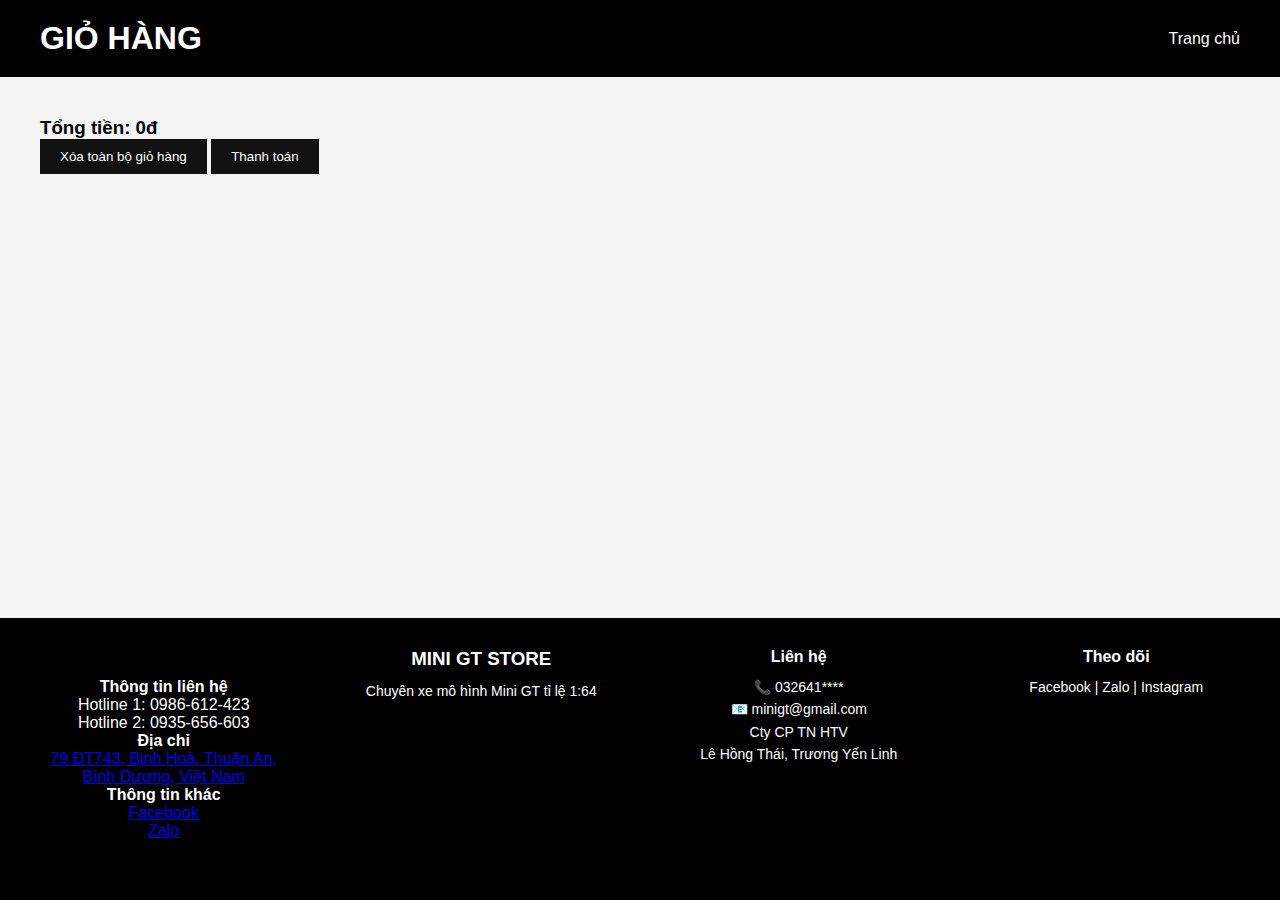
<file: cart.html>
<!DOCTYPE html>
<html lang="vi">
<head>
    <meta charset="UTF-8">
    <title>Giỏ hàng</title>
    <link rel="stylesheet" href="style.css">
</head>
<body>
<header>
    <h1>GIỎ HÀNG</h1>
    <nav>
        <a href="index.html">Trang chủ</a>
    </nav>
</header>

<!-- =====GIỎ HÀNG ===== -->
<section class="cart">

    <!-- Nơi hiển thị danh sách sản phẩm trong giỏ (JS render vào đây) -->
    <div id="cart-items"></div>

    <!-- Hiển thị tổng tiền -->
    <h3 id="total"></h3>
    <!--Tăng/Giảm-->
    

    <!-- Nút xóa toàn bộ giỏ hàng -->
    <button onclick="clearCart()">Xóa toàn bộ giỏ hàng</button>

    <!-- Nút thanh toán (mô phỏng) -->
    <button onclick="checkout()">Thanh toán</button>
</section>
    <!-- ===== FOOTER ===== -->
    <footer class="footer">
        <footer>
    <div id="footer">
      <div class="footer-column">
        <h4>Thông tin liên hệ</h4>
        <p>Hotline 1: 0986-612-423</p>
        <p>Hotline 2: 0935-656-603</p>
      </div>
      <div class="footer-column">
        <h4>Địa chỉ</h4>
        <a href="https://maps.app.goo.gl/hNPSfKMNGxyt5unV8">79 ĐT743, Binh Hoà, Thuận An, Bình Dương, Việt Nam</a>
      </div>
      <div class="footer-column">
        <h4>Thông tin khác</h4>
        <a href="https://www.facebook.com/bdi.edu.vn">Facebook</a><br />
        <a href="https://zalo.me/3588207385082038590">Zalo</a><br />
      </div>
    </div>
</footer>

        <!-- Thông tin cửa hàng -->
        <div class="footer-box">
            <h3>MINI GT STORE</h3>
            <p>Chuyên xe mô hình Mini GT tỉ lệ 1:64</p>
        </div>

        <!-- Thông tin liên hệ -->
        <div class="footer-box">
            <h4>Liên hệ</h4>
            <p>📞 032641****</p>
            <p>📧 minigt@gmail.com</p>
            <p>Cty CP TN HTV</p>
            <p>Lê Hồng Thái, Trương Yến Linh</p>
        </div>

        <!-- Mạng xã hội -->
        <div class="footer-box">
            <h4>Theo dõi</h4>
            <p>Facebook | Zalo | Instagram</p>
        </div>
    </footer>
<script src="data.js"></script>
<script src="main.js"></script>

</body>
</html>
</file>
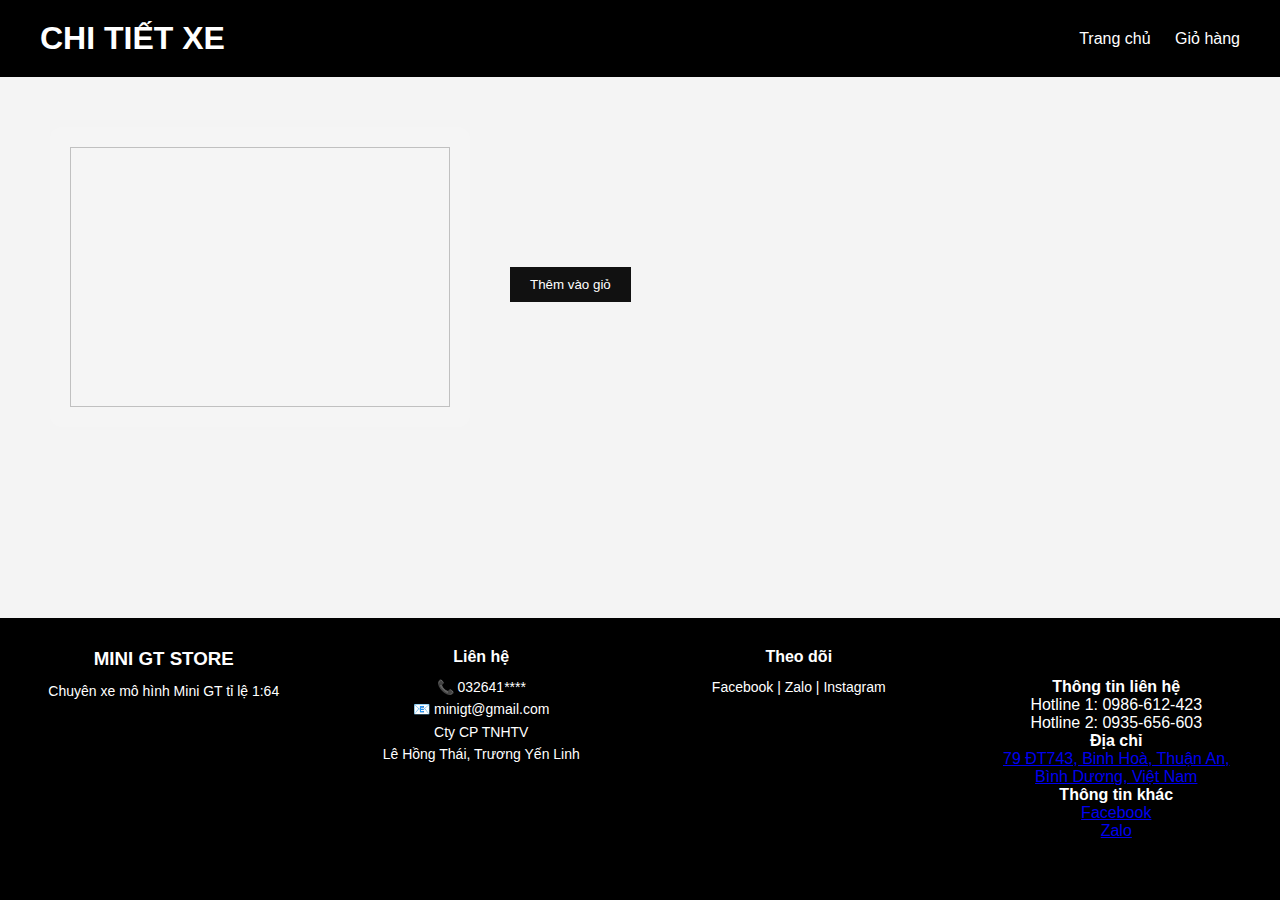
<file: product.html>
<!DOCTYPE html>
<html lang="vi">
<head>
    <meta charset="UTF-8">
    <title>Chi tiết xe</title>
    <link rel="stylesheet" href="style.css">
</head>
<body>
<header>
  
    <h1>CHI TIẾT XE</h1>

    <!-- Thanh điều hướng -->
    <nav>
        <a href="index.html">Trang chủ</a>
        <a href="cart.html">Giỏ hàng</a>
    </nav>
</header>

<!-- ===== KHU VỰC CHI TIẾT SẢN PHẨM ===== -->
<section class="product-detail">

    <!-- Hình ảnh xe (JS sẽ gán src động) -->
    <img id="detail-image">

    <!-- Thông tin chi tiết của xe -->
    <div class="detail-info">

        <!-- Tên xe -->
        <h2 id="detail-name"></h2>

        <!-- Tỉ lệ xe -->
        <p id="detail-scale"></p>

        <!-- Chất liệu xe -->
        <p id="detail-material"></p>

        <!-- Giá xe -->
        <p class="price" id="detail-price"></p>

        <!-- Nút thêm sản phẩm vào giỏ hàng -->
        <button onclick="addToCart()">Thêm vào giỏ</button>
    </div>
</section>
    <!-- ===== FOOTER ===== -->
    <footer class="footer">

        <!-- Thông tin cửa hàng -->
        <div class="footer-box">
            <h3>MINI GT STORE</h3>
            <p>Chuyên xe mô hình Mini GT tỉ lệ 1:64</p>
        </div>

        <!-- Thông tin liên hệ -->
        <div class="footer-box">
            <h4>Liên hệ</h4>
            <p>📞 032641****</p>
            <p>📧 minigt@gmail.com</p>
            <p>Cty CP TNHTV</p>
            <p>Lê Hồng Thái, Trương Yến Linh</p>
        </div>

        <!-- Mạng xã hội -->
        <div class="footer-box">
            <h4>Theo dõi</h4>
            <p>Facebook | Zalo | Instagram</p>
        </div>
        <!--Map trường,thông tin liên hệ trường-->
        <footer>
    <div id="footer">
      <div class="footer-column">
        <h4>Thông tin liên hệ</h4>
        <p>Hotline 1: 0986-612-423</p>
        <p>Hotline 2: 0935-656-603</p>
      </div>
      <div class="footer-column">
        <h4>Địa chỉ</h4>
        <a href="https://maps.app.goo.gl/hNPSfKMNGxyt5unV8">79 ĐT743, Binh Hoà, Thuận An, Bình Dương, Việt Nam</a>
      </div>
      <div class="footer-column">
        <h4>Thông tin khác</h4>
        <a href="https://www.facebook.com/bdi.edu.vn">Facebook</a><br />
        <a href="https://zalo.me/3588207385082038590">Zalo</a><br />
      </div>
    </div>
</footer>
    </footer>
<script src="data.js"></script>
<script src="main.js"></script>

</body>
</html>
</file>
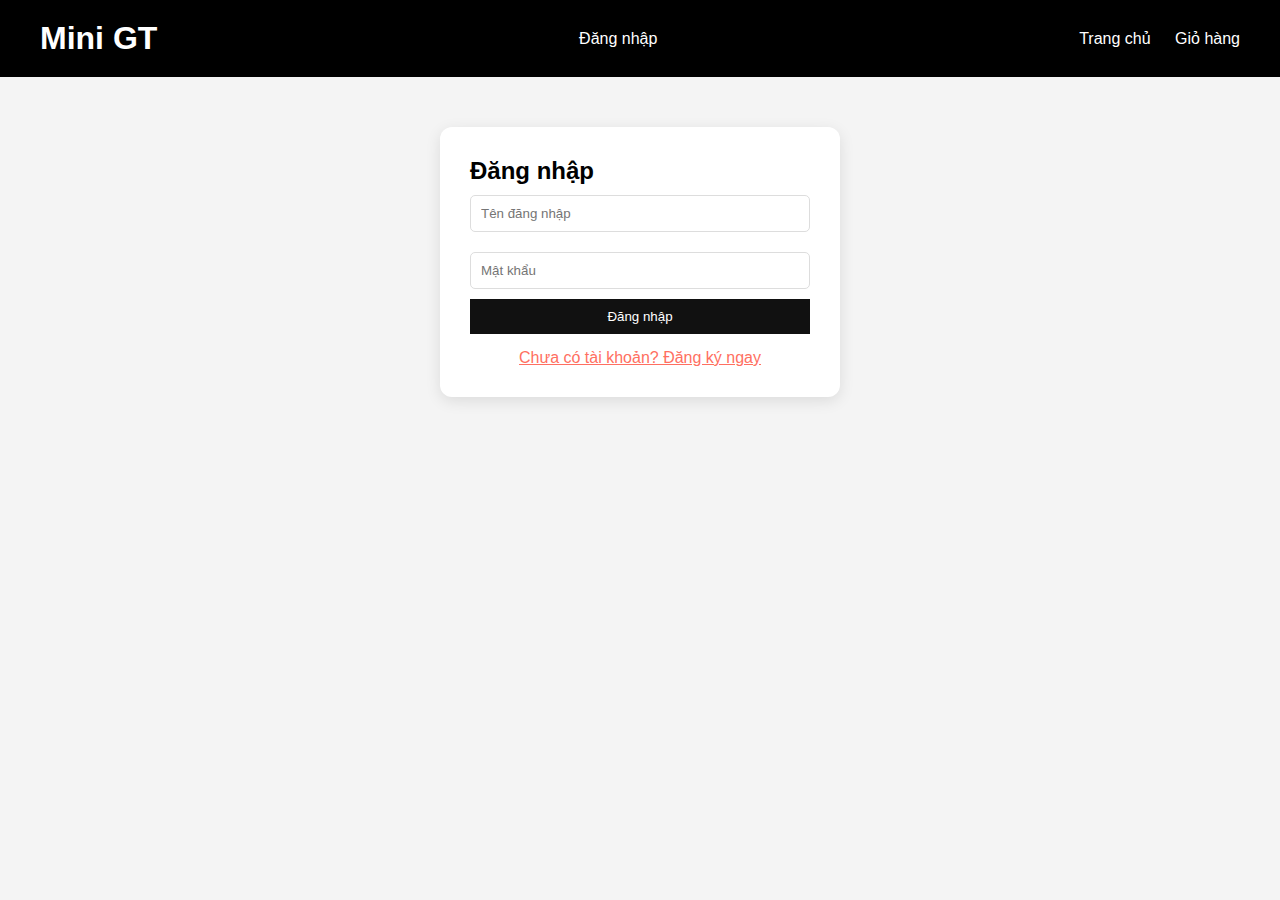
<file: taikhoan.html>
<!DOCTYPE html>
<html lang="vi">
<head>
    <meta charset="UTF-8">
    <title>Đăng nhập & Đăng ký</title>
    <link rel="stylesheet" href="./style.css">
</head>

<body>
    <header>
<h1>Mini GT</h1>
<nav>
            <a href="taikhoan.html" id="loginLink">Đăng nhập</a>
<a href="#" id="logoutLink" onclick="return logout()" style="display:none;">Đăng xuất</a>

        </nav>
<nav>
<a href="index.html">Trang chủ</a>
<a href="cart.html">Giỏ hàng</a>
</nav>
</div>
</header>

    <div class="auth-container">
        <div id="loginForm" class="auth-form active">
            <h2>Đăng nhập</h2>
            <input type="text" id="loginUser" placeholder="Tên đăng nhập">
            <input type="password" id="loginPass" placeholder="Mật khẩu">
            <button onclick="xuLyDangNhap()" style="width: 100%">Đăng nhập</button>
            <p class="toggle-link" onclick="chuyenForm('registerForm')">Chưa có tài khoản? Đăng ký ngay</p>
        </div>

        <div id="registerForm" class="auth-form">
            <h2>Đăng ký</h2>
            <input type="text" id="regUser" placeholder="Tên đăng nhập mới">
            <input type="password" id="regPass" placeholder="Mật khẩu">
            <input type="password" id="regConfirm" placeholder="Xác nhận mật khẩu">
            <button onclick="xuLyDangKy()" style="width: 100%">Đăng ký</button>
            <p class="toggle-link" onclick="chuyenForm('loginForm')">Đã có tài khoản? Đăng nhập</p>
      
    </div>

    <script src="auth.js"></script>
</body>
</html>
</file>
<file: style.css>
/* =========================
   RESET CƠ BẢN
   Xóa style mặc định trình duyệt
========================= */
* {
  margin: 0;
  padding: 0;
  box-sizing: border-box;
  font-family: Arial, sans-serif;
}

/* =========================
   BODY – GIỮ FOOTER Ở CUỐI TRANG
========================= */
body {
  background: #f4f4f4;
  min-height: 100vh;
  display: flex;
  flex-direction: column;
}

/* =========================
   HEADER – THANH TRÊN CÙNG
========================= */
header {
  background: #000000;
  color: white;
  padding: 20px 40px;
  display: flex;
  justify-content: space-between;
  align-items: center;
}

header nav a {
  color: white;
  margin-left: 20px;
  text-decoration: none;
}

/* =========================
   MENU LỌC THEO HÃNG XE
========================= */
.filter-menu {
  text-align: center;
  margin: 20px 0;
}

.filter-menu button {
  background: #2e1c10;
  color: #fff;
  border: none;
  padding: 8px 14px;
  margin: 4px;
  cursor: pointer;
}

.filter-menu button:hover {
  background: #4a2c1a;
}
/* Thanh menu chọn hãng */
.filter-menu {
  text-align: center;
  margin: 30px 0 40px; /* trên | trái-phải | dưới */
}
/* =========================
   TIÊU ĐỀ SECTION
========================= */
section {
  padding: 40px;
}

.section-title {
  text-align: center;
  margin-bottom: 20px;
}
/* Tiêu đề danh sách xe */
.section-title {
  margin-top: 20px;
}

/* =========================
   Ô TÌM KIẾM XE
========================= */
.search-box {
  text-align: center;
  margin-bottom: 30px;
}

.search-box input {
  width: 60%;
  padding: 10px;
  font-size: 16px;
}

/* =========================
   DANH SÁCH XE (GRID)
========================= */
.product-list {
  display: grid;
  grid-template-columns: repeat(auto-fit, minmax(220px, 1fr));
  gap: 25px;
}
/* ===== Css ảnh xe giúp không bị lỗi ===== */
.product img {
  width: 100%;
  height: 260px;        /* cố định khung */
  object-fit: contain; /* giữ tỉ lệ, không méo */
  display: block;
  background: #d5d5d5; /* nền sáng */
  padding: 10px;
}
/* ===== TRANG CHI TIẾT XE ===== */
.product-detail {
  display: flex;
  gap: 40px;
  padding: 50px;
  align-items: center;
}

/* Ảnh xe chi tiết */
#detail-image {
  width: 420px;        /* kích thước ảnh to đều */
  height: 300px;
  object-fit: contain; /* KHÔNG méo xe */
  background: #f5f5f5;
  padding: 20px;
  border-radius: 12px;
}

/* Thông tin bên phải */
.detail-info {
  max-width: 400px;
}

.detail-info h2 {
  margin-bottom: 10px;
}

.detail-info p {
  margin: 6px 0;
}

.detail-info .price {
  font-size: 22px;
  color: #d32f2f;
  margin: 15px 0;
}


/* =========================
   THẺ XE (PRODUCT CARD)
========================= */
.product-card {
  background: rgb(255, 255, 255);
  padding: 15px;
  border-radius: 8px;
  text-align: center;
  box-shadow: 0 4px 10px rgba(0,0,0,0.1);
}
/* =========================
   TÊN XE & GIÁ
========================= */
.product-card h3 {
  margin: 10px 0;
  font-size: 16px;
}
.price {
  color: #d32f2f;
  font-weight: bold;
  margin-bottom: 10px;
}
/* =========================
   Ảnh Xe Trong Giỏ
========================= */
.cart-item{
  display:flex;
  align-items:center;
  gap:20px;
  padding:8px 0;
  border-bottom:1px solid #000000;
}

.cart-item img{
  width:250px;
  height: 110px;
  object-fit:contain;
}

.cart-info h4{
  font-size:14px;
  margin:0;
}

.cart-info p{
  font-size:13px;
  margin:2px 0;
}
/* =========================
   Tăng/Giảm
========================= */
.qty{
  display:flex;
  align-items:center;
  gap:6px;
  margin-top:6px;
}

.qty button{
  width:32px;
  height:32px;
  border:none;
  background:#000;
  color:#fff;
  font-size:18px;
  font-weight:bold;
  cursor:pointer;

  display:flex;
  align-items:center;
  justify-content:center;

  border-radius:4px;
}

.qty button:hover{
  background:#333;
}

.qty span{
  min-width:28px;
  text-align:center;
  font-weight:bold;
}


/* =========================
   NÚT BẤM
========================= */
button {
  background: #111;
  color: white;
  border: none;
  padding: 10px 20px;
  cursor: pointer;
}

button:hover {
  background: #333;
}


/* =========================
   FOOTER – LUÔN Ở CUỐI TRANG
========================= */
footer {
  margin-top: auto;        /* ĐẨY FOOTER XUỐNG ĐÁY */
  background: #000000;
  color: #fff;
  padding: 30px 20px;
}

.footer {
  display: grid;
  grid-template-columns: repeat(auto-fit, minmax(200px, 1fr));
  gap: 30px;
  text-align: center;
}

.footer-box h3,
.footer-box h4 {
  margin-bottom: 10px;
}

.footer-box p {
  font-size: 14px;
  line-height: 1.6;
}
.auth-container {
            max-width: 400px;
            margin: 50px auto;
            background: white;
            padding: 30px;
            border-radius: 12px;
            box-shadow: 0 4px 15px rgba(0,0,0,0.1);
        }
        .auth-form { display: none; }
        .auth-form.active { display: block; }
        .auth-container input {
            width: 100%;
            padding: 10px;
            margin: 10px 0;
            border: 1px solid #ddd;
            border-radius: 5px;
            box-sizing: border-box;
        }
        .toggle-link {
            text-align: center;
            margin-top: 15px;
            cursor: pointer;
            color: #ff6f61;
            text-decoration: underline;
        }
        /* GIỚI THIỆU ĐỘI NGŨ */
#gioithieu {
  padding: 40px;
  text-align: center;
}

#gioithieun {
  display: flex;
  justify-content: center;
  gap: 30px;
  flex-wrap: wrap;
}

.thanhvien {
  width: 200px;
  background: #fff;
  padding: 15px;
  border-radius: 10px;
}

.thanhvien img {
  width: 120px;
  height: 120px;
  border-radius: 50%;
  object-fit: cover;
}

.chucvu {
  color: #777;
  font-size: 14px;
}
</file>
